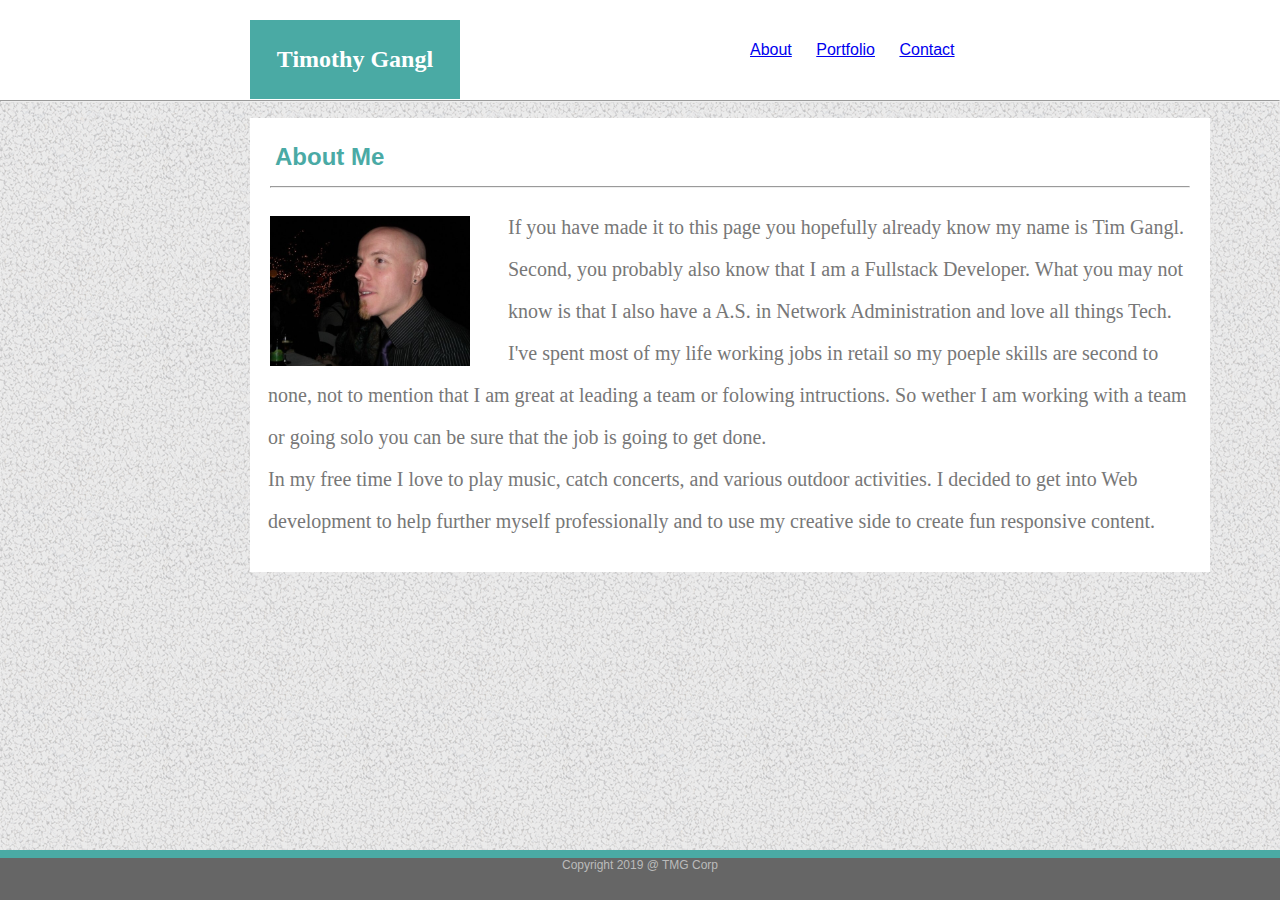
<file: index.html>
<!DOCTYPE html>
<html lang="en">
  <head>
    <meta charset="UTF-8" />
    <meta name="viewport" contents="width=device-width, initial-scale= 1.0" />
    <title>Timothy Gangl</title>
    <link rel="stylesheet" type="text/css" href="assets/css/style.css" />
  </head>

  <body>
    <div class="header-nav">
      <header id="name">
        <h1>Timothy Gangl</h1>
      </header>

      <nav class="nav">
        <ul>
          <li><a href="index.html">About</a></li>
          <li><a href="portfolio.html">Portfolio</a></li>
          <li><a href="contact.html">Contact</a></li>
        </ul>
      </nav>
    </div>

    <hr />

    <div class="main-content">
      <div id="about-me">
        <h1>About Me</h1>
      </div>
      <br />
      <hr class="hr-content" />
      <br />
      <br />

      <div id="photo">
        <img
          src="assets/images/TimG.jpg"
          alt="Picture of me"
          width="200"
          height="150"
        />
      </div>

      <p>
        If you have made it to this page you hopefully already know my name is
        Tim Gangl. Second, you probably also know that I am a Fullstack
        Developer. What you may not know is that I also have a A.S. in Network
        Administration and love all things Tech.<br />
        I've spent most of my life working jobs in retail so my poeple skills
        are second to none, not to mention that I am great at leading a team or
        folowing intructions. So wether I am working with a team or going solo
        you can be sure that the job is going to get done.
        <br />In my free time I love to play music, catch concerts, and various
        outdoor activities. I decided to get into Web development to help
        further myself professionally and to use my creative side to create fun
        responsive content.
      </p>
    </div>

    <footer>
      <div class="blue-box"></div>
      Copyright 2019 @ TMG Corp
    </footer>
  </body>
</html>
</file>
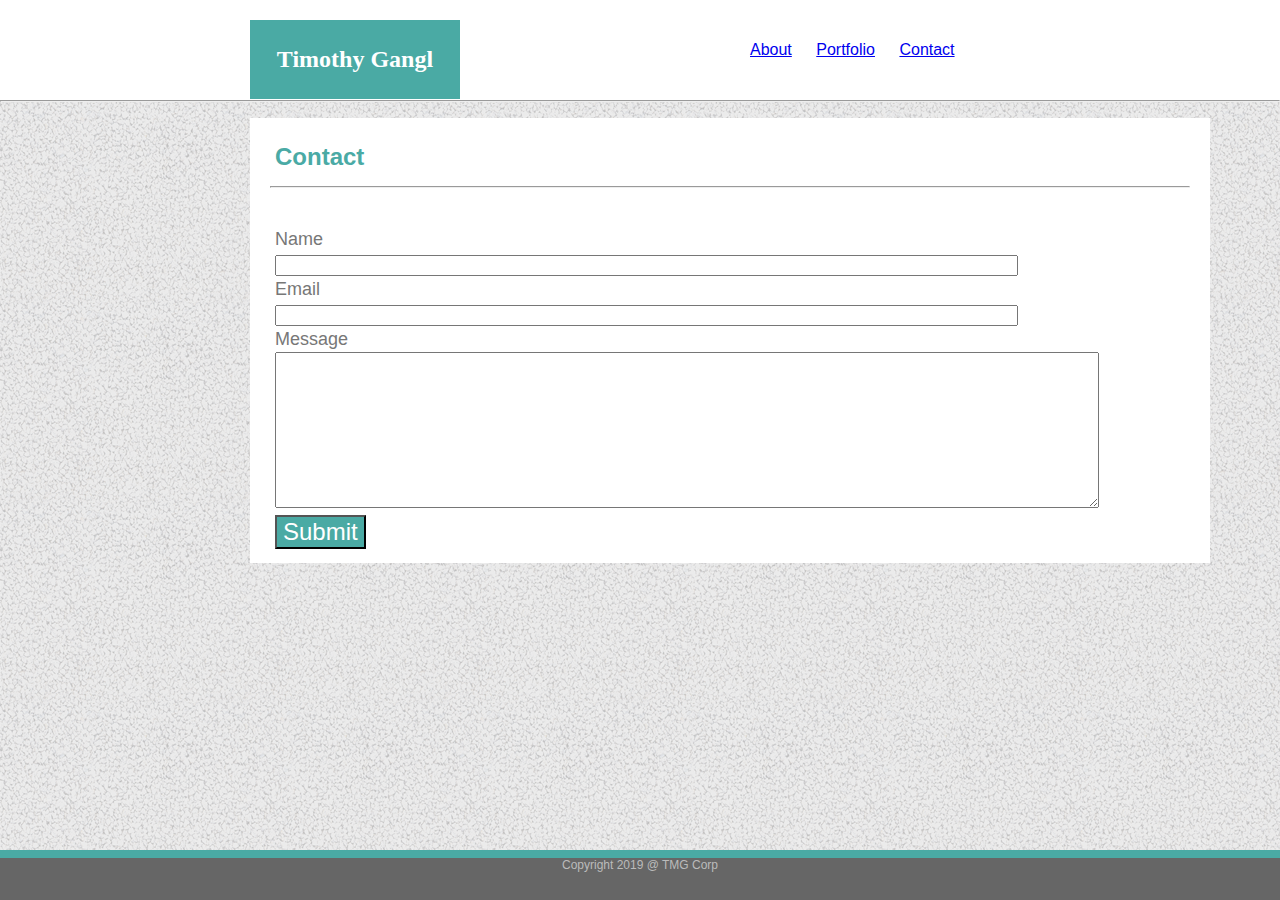
<file: contact.html>
<!DOCTYPE html>
<html lang="en">

<head>
    <meta charset="UTF-8">
    <title>Contact</title>
    <meta name="viewport" contents="width=device-width, initial-scale=1.0" />
    <link rel="stylesheet" type="text/css" href="assets/css/style.css">
</head>

<body>
    <div class="header-nav">
        <header id="name">
            <h1>Timothy Gangl</h1>
        </header>

        <nav>
            <ul>
                <a href="index.html">About</a>
                <a href="portfolio.html">Portfolio</a>
                <a href="contact.html">Contact</a>
            </ul>
        </nav>

    </div>
    <hr>
    <div class="main-content">
        <div id="contact">
            <h1>Contact</h1>
        </div>
        <br>
        <hr class="hr-content">
        <br>
        <form>
            <br>
            Name<br>
            <input type="text" name="name" value="">
            <br>
            Email<br>
            <input type="email" name="name" value="">
            <br>
            Message<br>
            <textarea name="message" rows="10" cols="100"></textarea><br>
            <button id="button" type="button" onclick="alert('Submitted!')">Submit</button>

        </form>

        </form>
        <br>
    </div>


    <footer>
        <div class="blue-box"></div>
        Copyright 2019 @ TMG Corp
    </footer>

</body>

</html>
</file>
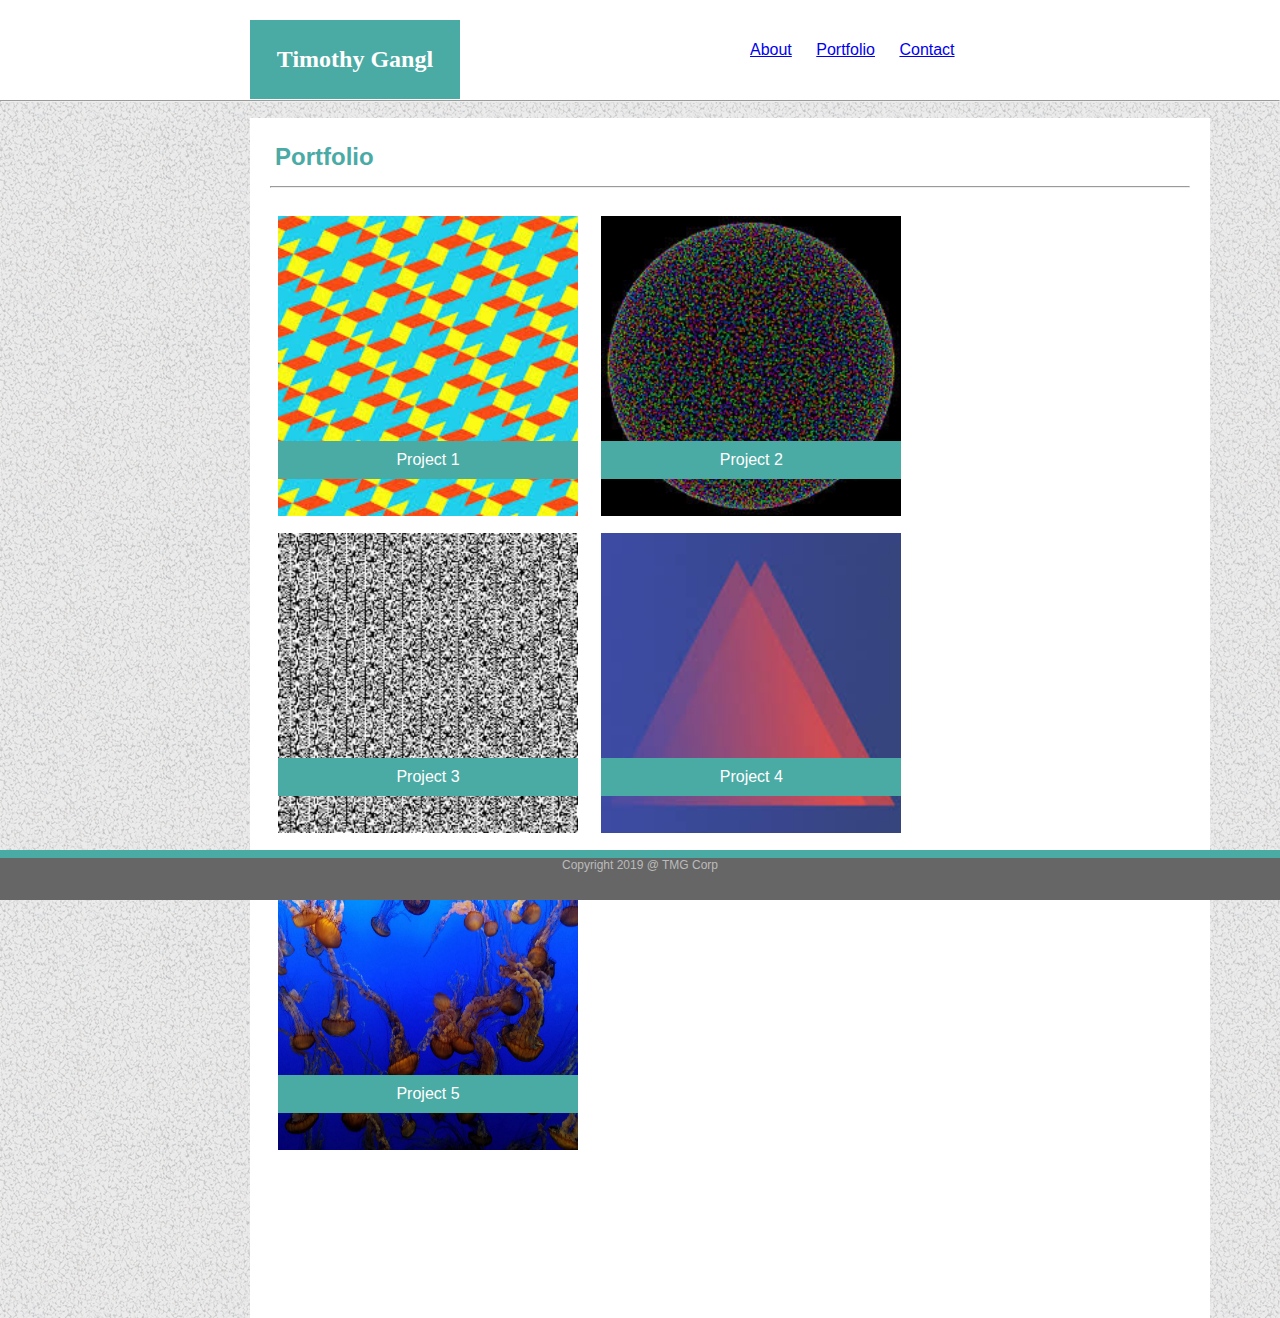
<file: portfolio.html>
<!DOCTYPE html>
<html lang="en">

<head>
    <meta charset="UTF-8">
    <title>Portfolio</title>
    <meta name="viewport" contents="width=device-width,initial-scale=1.0" />
    <link rel="stylesheet" type="text/css" href="assets/css/style.css">
</head>

<body>
    <div class="header-nav">
        <header id="name">
            <h1>Timothy Gangl</h1>
        </header>

        <nav>
            <ul>
                <a href="index.html">About</a>
                <a href="portfolio.html">Portfolio</a>
                <a href="contact.html">Contact</a>
            </ul>
        </nav>

    </div>

    <hr>

    <div class="main-content2">
        <div id="portfolio">
            <h1>Portfolio</h1>
        </div>
        <br>
        <hr class="hr-content">
        <br>
        <div class="project-info">
            <br>
            <div class="thumbnail">
                <a href="https://google.com" target="_blank">
                    <img src="./assets/images/8bitpeoples.jpg" alt="random geometric shapes"
                        style="width: 300px; height: 300px;"></a>
                <div class="overlay">Project 1</div>
            </div>

            <div class="thumbnail">
                <a href="https://www.bing.com" target="_blank">
                    <img src="./assets/images/random.jpg" alt="random  circle picture 1"
                        style="width: 300px; height: 300px;"></a>
                <div class="overlay">Project 2</div>
            </div>
            <br>
            <br>
            <div class="thumbnail">
                <a href="https://www.albinoblacksheep.com" target="_blank">
                    <img src="./assets/images/random2.jpg" alt="random picture 1"
                        style="width: 300px; height: 300px;"></a>
                <div class="overlay">Project 3</div>
            </div>

            <div class="thumbnail">
                <a href="https://www.reddit.com" target="_blank">
                    <img src="./assets/images/random3.jpg" alt="random triangle picture"
                        style="width: 300px; height: 300px;"></a>
                <div class="overlay">Project 4</div>
            </div>

            <br>
            <br>
            <div class="thumbnail">
                <a href="https://apod.nasa.gov/apod/astropix.html" target="_blank">
                    <img src="./assets/images/jellies.jpg" alt="picture of jellyfish"
                        style="height: 300px; width: 300px;"></a>
                <div class="overlay">Project 5</div>
            </div>
        </div>
        <br>
    </div>


    <footer>
        <div class="blue-box"></div>
        Copyright 2019 @ TMG Corp
    </footer>

</body>

</html>
</file>
<file: assets/css/style.css>
body {
  margin: 0px;
  font-family: Arial, Helvetica Neue, Helvetica, sans-serif;
  color: #777777;
  background: #dddddd;
  font-size: 12px;
  background-image: url(../css/gravel/gravel.png);
}

.main-content {
  width: 960px;
  height: auto;
  background: #ffffff;
  border-color: #dddddd;
  position: relative;
  left: 250px;
}

.main-content2 {
  width: 960px;
  height: 1200px;
  background: #ffffff;
  border-color: #dddddd;
  position: relative;
  left: 250px;
}

header {
  margin: 0px;
  font-family: Georgia, Times, Times New Roman, serif;
}

.header-nav {
  background-color: #ffffff;
  width: 100%;
  height: 100px;
  position: relative;
  top: 0px;
}

hr {
  color: #777777;
  margin: 0px;
}

.hr-content {
  position: relative;
  width: 918px;
  margin-left: auto;
  margin-right: auto;
}

#name {
  background-color: #4aaaa4;
  color: #ffffff;
  padding: 5px;
  text-align: center;
  width: 200px;
  position: relative;
  left: 250px;
  top: 20px;
}

nav {
  background-color: #ffffff;
  padding: 5px;
  float: right;
  position: absolute;
  top: 20px;
  right: 315px;
  height: 50px;
  width: 250px;
  font-size: medium;
  word-spacing: 20px;
}

li {
  display: inline-block;
  bottom: 0px;
}

h1 {
  padding: 5px;
}

#about-me {
  color: #4aaaa5;
  text-align: left;
  width: 960px;
  position: relative;
  left: 20px;
  top: 20px;
  padding: 0px, 10px, 10px, 10px;
}

#portfolio {
  color: #4aaaa5;
  text-align: left;
  position: relative;
  left: 20px;
  top: 20px;
}

#contact {
  color: #4aaaa5;
  text-align: left;
  position: relative;
  left: 20px;
  top: 20px;
}

#photo {
  float: left;
  margin-right: 20px;
  margin-left: 20px;
  border: 5px;
}

p {
  font-family: Georgia, Times New Roman, Times, serif;
  width: 930px;
  font-size: 20px;
  line-height: 42px;
  position: relative;
  left: 18px;
  bottom: 30px;
}

.p1 {
  font-size: large;
  position: relative;
  bottom: 25px;
  left: 25px;
}

form {
  font-size: large;
  position: relative;
  left: 25px;
  line-height: 25px;
}

#button {
  background-color: #4aaaa4;
  color: #ffffff;
  font-size: x-large;
}

.thumbnail {
  position: relative;
  margin: 0px 10px 10px 10px;
  display: inline;
}

.thumbnail:hover {
  opacity: 0.5;
}
.overlay {
  position: absolute;
  width: 300px;
  z-index: 1;
  margin-right: 20px;
  background: #4aaaa4;
  color: #ffffff;
  text-align: center;
  padding-top: 10px;
  padding-bottom: 10px;
  left: 0px;
  bottom: 40px;
  font-size: medium;
}

.project-info {
  position: relative;
  left: 18px;
  margin-right: 10px;
}

footer {
  background: #666666;
  color: #bbbbbb;
  position: fixed;
  text-align: center;
  bottom: 0px;
  width: 100%;
  height: 50px;
  z-index: 2;
}

.blue-box {
  background: #4aaaa4;
  height: 8px;
}

input {
  width: 735px;
  position: relative;
  margin-left: auto;
  margin-right: auto;
}

@media screen and (max-width: 640px) {
  header {
    position: static;
    top: 0px;
    text-align: right;
  }
  nav {
    float: right;
    text-align: right;
  }
  .header-nav {
    width: auto;
  }
  #photo {
    padding: bottom 10px;
  }
}

@media screen and (max-width: 768px) {
  header {
    position: static;
    top: 0px;
    text-align: right;
  }
  #photo {
    padding-bottom: 10px;
  }
}

@media screen and (max-width: 980px) {
  header {
    position: static;
    top: 0px;
    text-align: right;
  }
  #photo {
    padding-bottom: 10px;
  }
}
</file>
